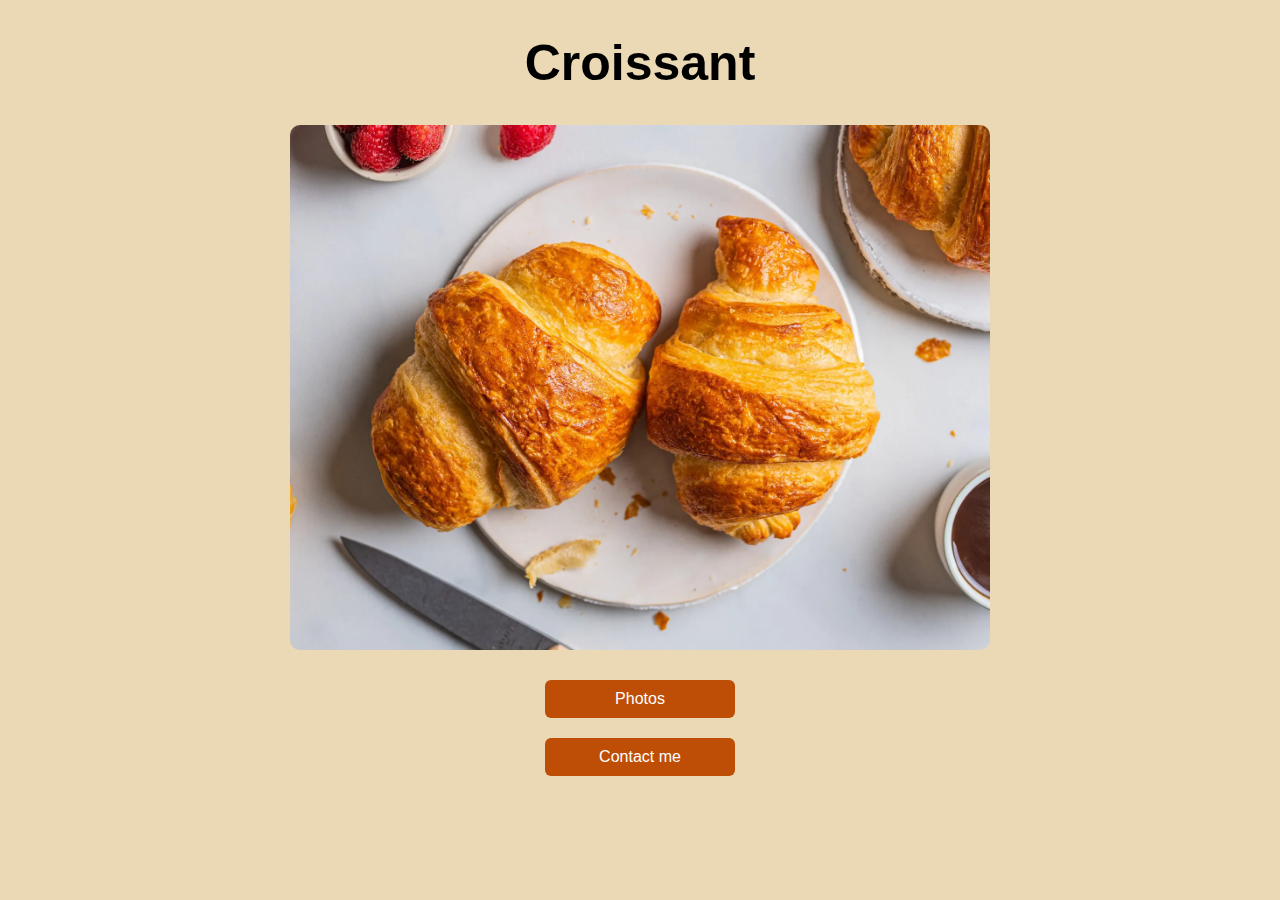
<file: index.html>
<!DOCTYPE html>
<html lang="en">
  <head>
    <meta charset="UTF-8" />
    <meta name="viewport" content="width=device-width, initial-scale=1.0" />
    <meta
      name="description"
      content="A croissant is a buttery, flaky, viennoiserie pastry inspired by the shape of the Austrian kipferl but using the French yeast-leavened laminated dough. Read more here."
    />
    <link rel="stylesheet" href="src/styles.css" />
    <title>Croissant</title>
  </head>
  <body>
    <h1>Croissant</h1>
    <img src="images/croissant.webp" alt="two croissants on a plate" />
    <a class="button-link" href="photo.html" title="Photo">Photos</a>
    <a class="button-link" href="contact.html" title="Contact">Contact me</a>
  </body>
</html>
</file>
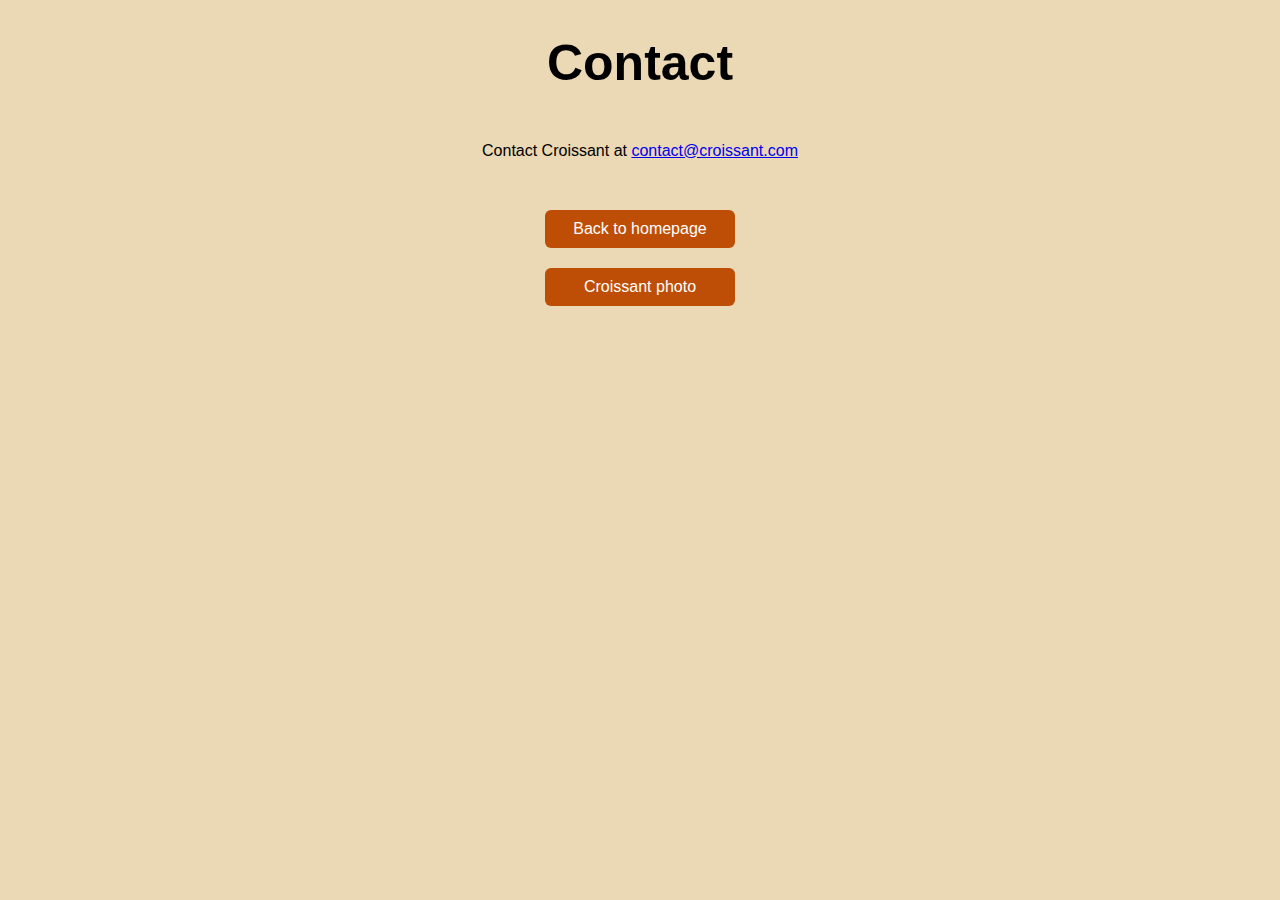
<file: contact.html>
<!DOCTYPE html>
<html lang="en">
  <head>
    <meta charset="UTF-8" />
    <meta name="viewport" content="width=device-width, initial-scale=1.0" />
    <meta
      name="description"
      content="Want to get more information about croissants? Contact us here."
    />
    <link rel="stylesheet" href="src/styles.css" />
    <title>Contact croissant</title>
  </head>
  <body>
    <h1>Contact</h1>
    <p>
      Contact Croissant at
      <a href="mailto:contact@croissant.com">contact@croissant.com</a>
    </p>

    <a class="button-link" href="index.html" title="Home">Back to homepage</a>
    <a class="button-link" href="photo.html" title="Photo">Croissant photo</a>
  </body>
</html>
</file>
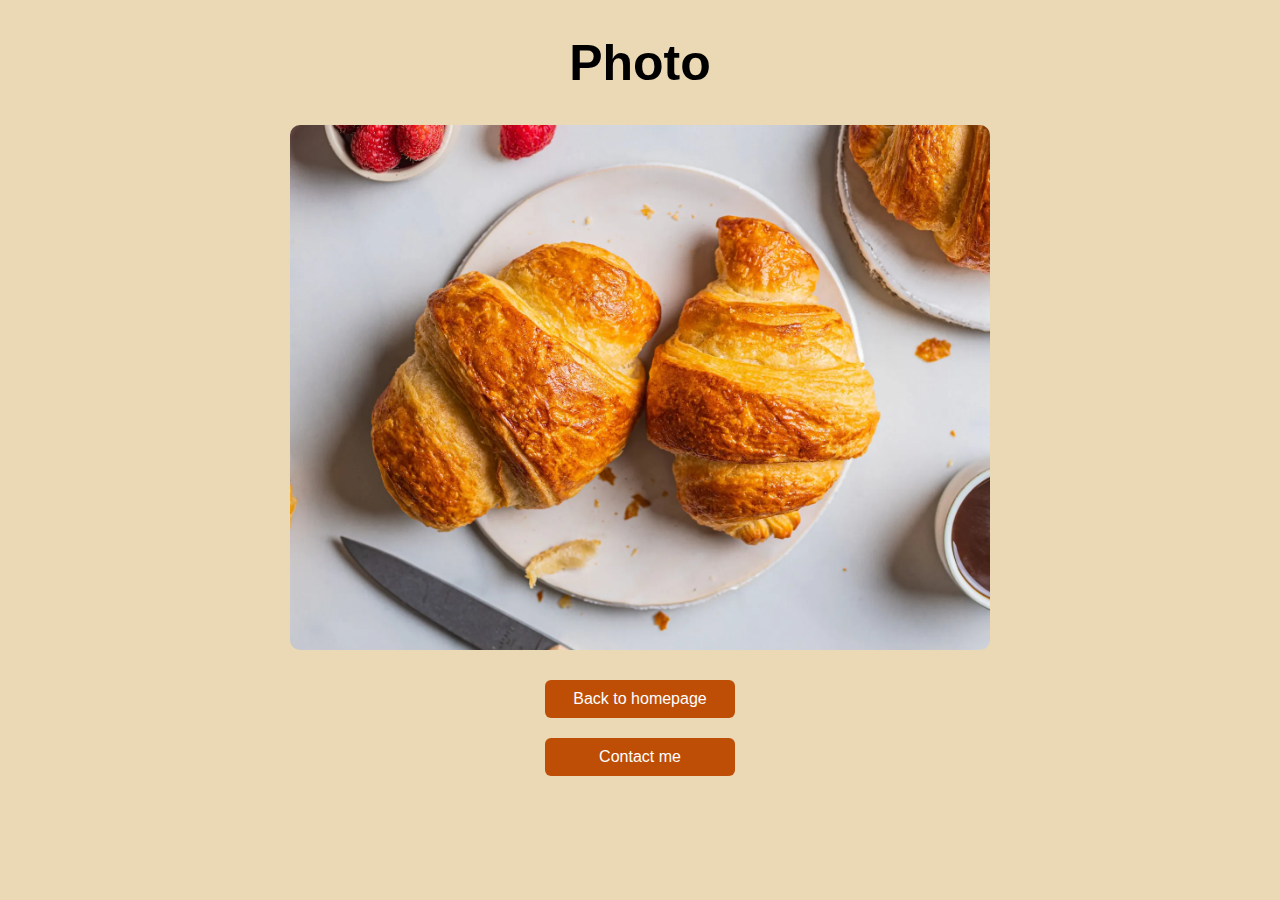
<file: photo.html>
<!DOCTYPE html>
<html lang="en">
  <head>
    <meta charset="UTF-8" />
    <meta name="viewport" content="width=device-width, initial-scale=1.0" />
    <meta
      name="description"
      content="Photo of two croissants on a plate. See the photo here."
    />
    <link rel="stylesheet" href="src/styles.css" />
    <title>Croissant photo</title>
  </head>
  <body>
    <h1>Photo</h1>
    <img src="images/croissant.webp" alt="two croissants on a plate" />
    <a class="button-link" href="index.html" title="Home">Back to homepage</a>
    <a class="button-link" href="contact.html" title="Contact">Contact me</a>
  </body>
</html>
</file>
<file: src/styles.css>
body {
  background-color: #ebd8b5;
  font-family: "Lucida Sans", "Lucida Sans Regular", "Lucida Grande",
    "Lucida Sans Unicode", Geneva, Verdana, sans-serif;
}

h1 {
  text-align: center;
  font-size: 50px;
}

img {
  display: block;
  margin: 30px auto;
  width: 700px;
  border-radius: 10px;
}

.button-link {
  color: white;
  background-color: #be4e05;
  padding: 10px 20px;
  display: flex;
  justify-content: center;
  width: 150px;
  margin: 20px auto;
  border-radius: 6px;
  text-decoration: none;
}

p {
  text-align: center;
  margin: 50px 0;
}
</file>
